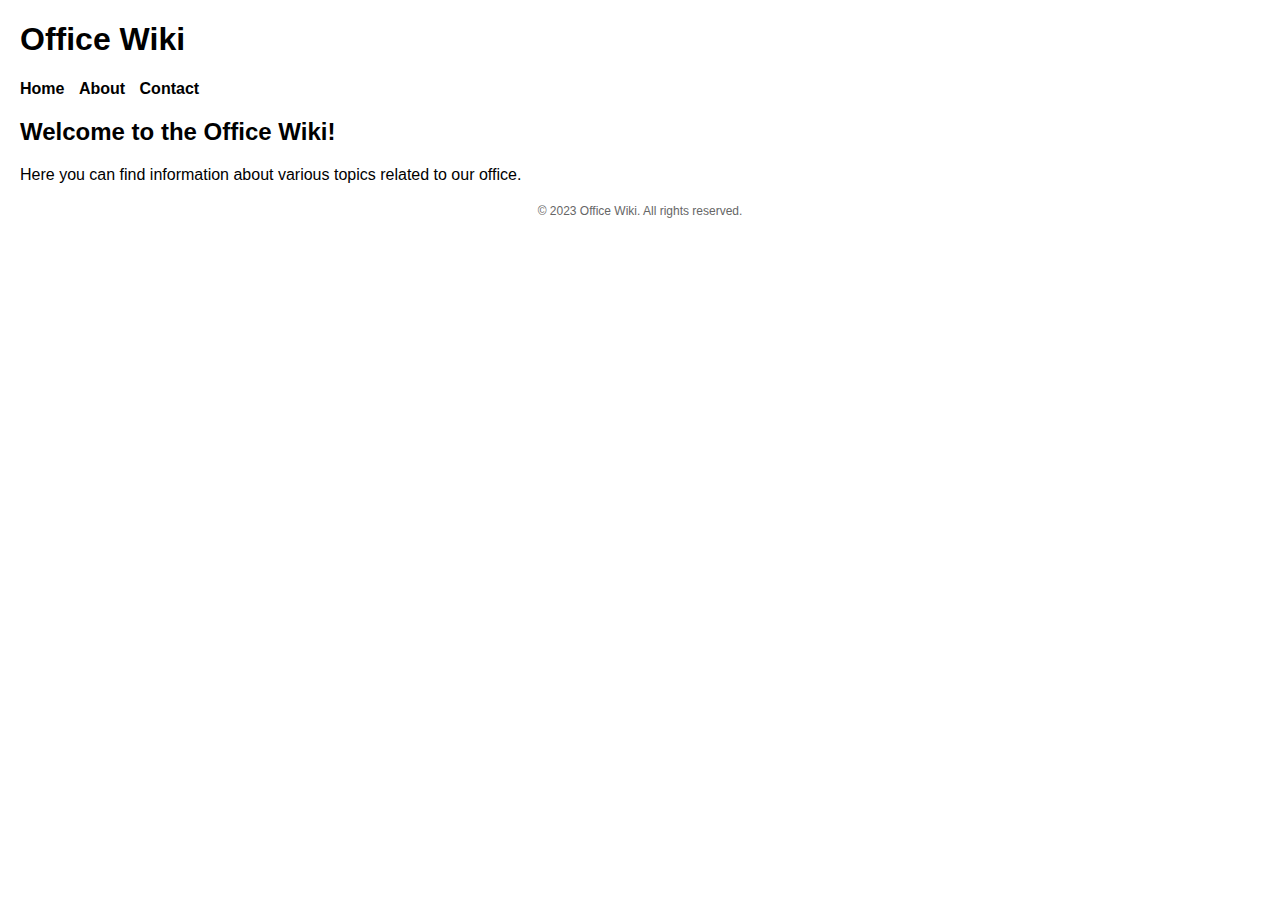
<file: index.html>
<!DOCTYPE html>
<html>
<head>
  <meta charset="UTF-8">
  <title>Office Wiki</title>
  <link rel="stylesheet" type="text/css" href="styles.css">
</head>
<body>
  <header>
    <h1>Office Wiki</h1>
  </header>
  
  <nav>
    <ul>
      <li><a href="index.html">Home</a></li>
      <li><a href="about.html">About</a></li>
      <li><a href="contact.html">Contact</a></li>
    </ul>
  </nav>

  <main>
    <article>
      <h2>Welcome to the Office Wiki!</h2>
      <p>Here you can find information about various topics related to our office.</p>
    </article>
  </main>

  <footer>
    <p>&copy; 2023 Office Wiki. All rights reserved.</p>
  </footer>
</body>
</html>
</file>
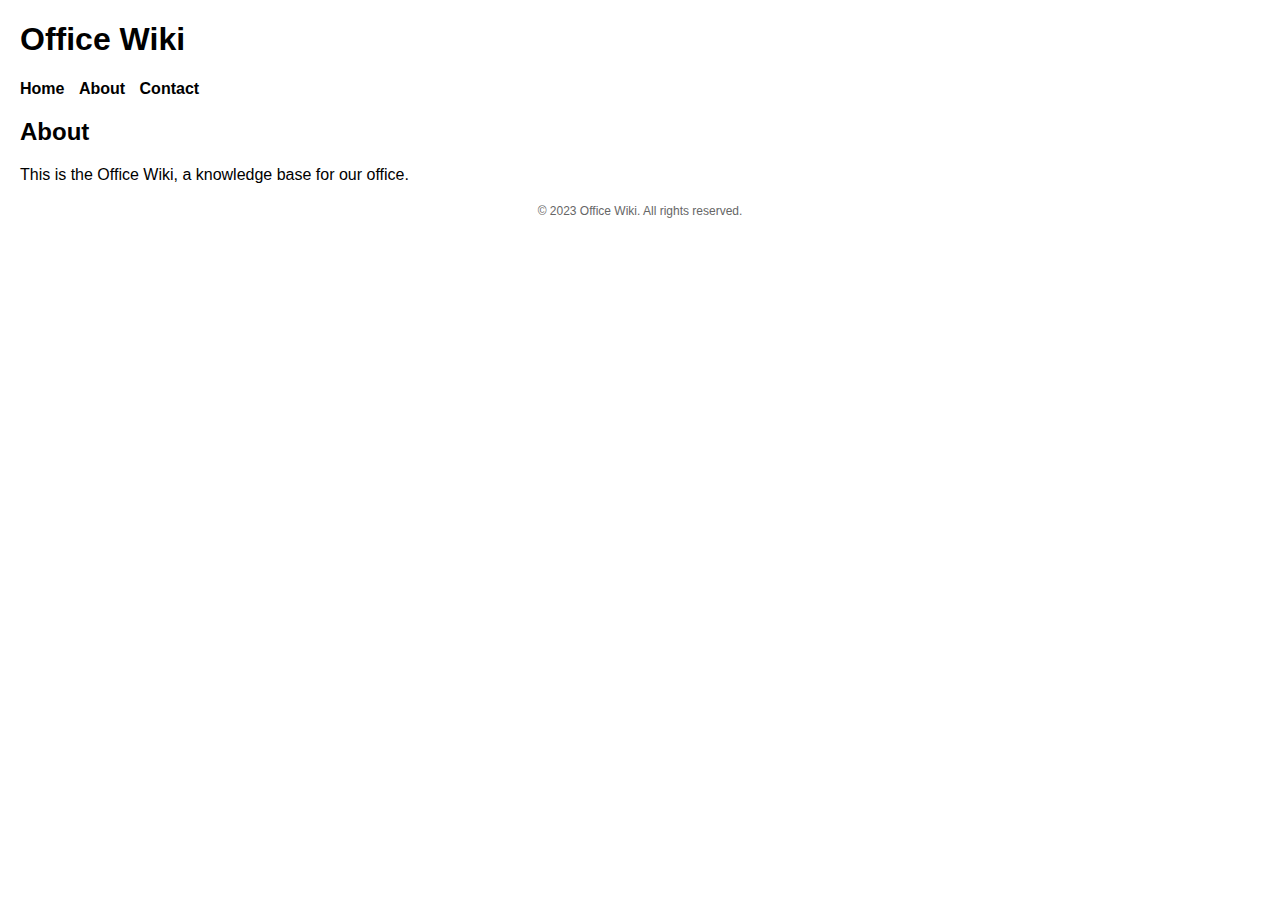
<file: about.html>
<!DOCTYPE html>
<html>
<head>
  <meta charset="UTF-8">
  <title>About - Office Wiki</title>
  <link rel="stylesheet" type="text/css" href="styles.css">
</head>
<body>
  <header>
    <h1>Office Wiki</h1>
  </header>

  <nav>
    <ul>
      <li><a href="index.html">Home</a></li>
      <li><a href="about.html">About</a></li>
      <li><a href="contact.html">Contact</a></li>
    </ul>
  </nav>

  <main>
    <article>
      <h2>About</h2>
      <p>This is the Office Wiki, a knowledge base for our office.</p>
    </article>
  </main>

  <footer>
    <p>&copy; 2023 Office Wiki. All rights reserved.</p>
  </footer>
</body>
</html>
</file>
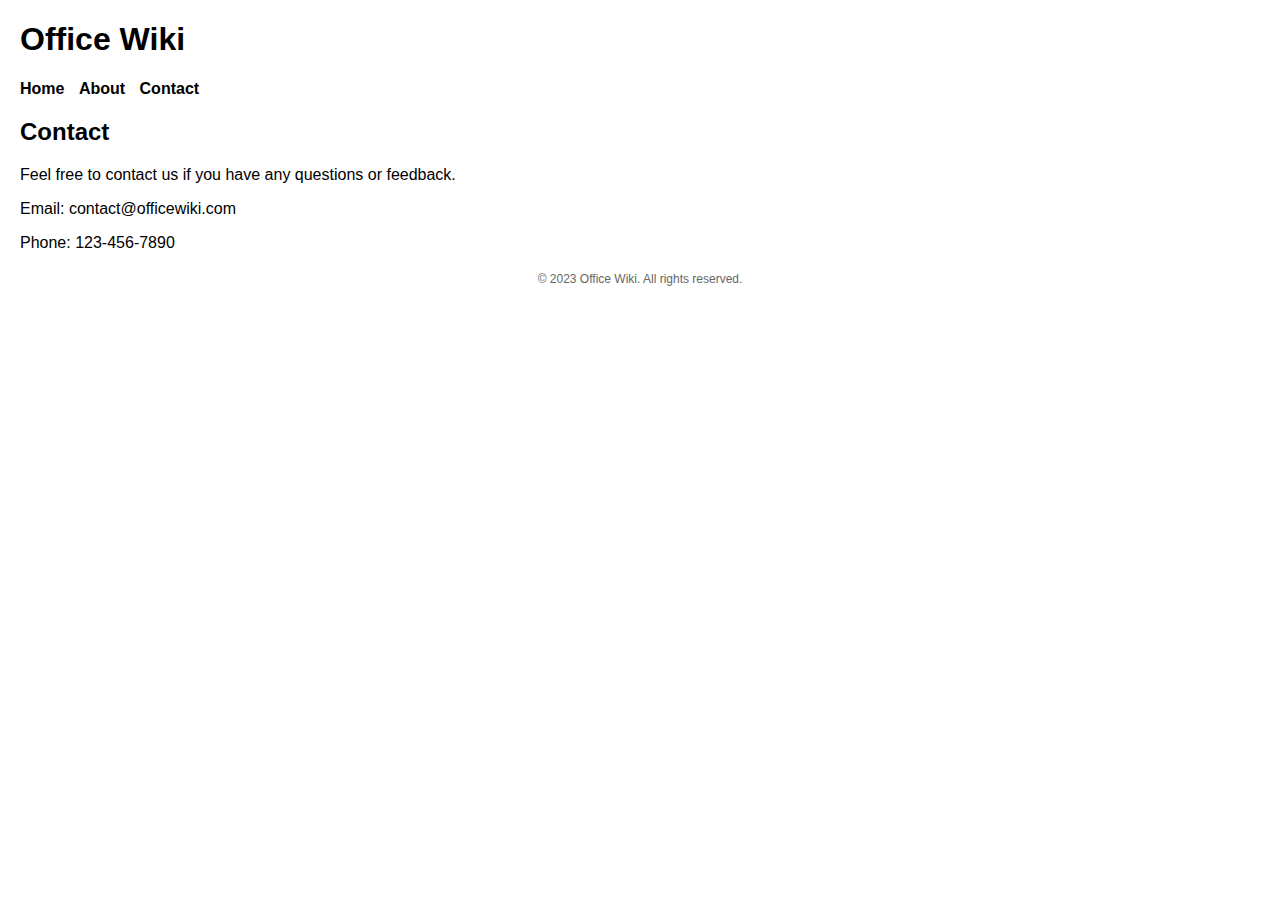
<file: contact.html>
<!DOCTYPE html>
<html>
<head>
  <meta charset="UTF-8">
  <title>Contact - Office Wiki</title>
  <link rel="stylesheet" type="text/css" href="styles.css">
</head>
<body>
  <header>
    <h1>Office Wiki</h1>
  </header>

  <nav>
    <ul>
      <li><a href="index.html">Home</a></li>
      <li><a href="about.html">About</a></li>
      <li><a href="contact.html">Contact</a></li>
    </ul>
  </nav>

  <main>
    <article>
      <h2>Contact</h2>
      <p>Feel free to contact us if you have any questions or feedback.</p>
      <p>Email: contact@officewiki.com</p>
      <p>Phone: 123-456-7890</p>
    </article>
  </main>

  <footer>
    <p>&copy; 2023 Office Wiki. All rights reserved.</p>
  </footer>
</body>
</html>
</file>
<file: styles.css>
body {
    font-family: Arial, sans-serif;
    margin: 0;
    padding: 0;
  }
  
  header, nav, main, footer {
    margin: 20px;
  }
  
  nav ul {
    list-style-type: none;
    padding: 0;
    margin: 0;
  }
  
  nav ul li {
    display: inline;
    margin-right: 10px;
  }
  
  nav ul li a {
    text-decoration: none;
    color: #000;
    font-weight: bold;
  }
  
  nav ul li a:hover {
    color: #666;
  }
  
  footer {
    text-align: center;
    font-size: 12px;
    color: #666;
  }
</file>
